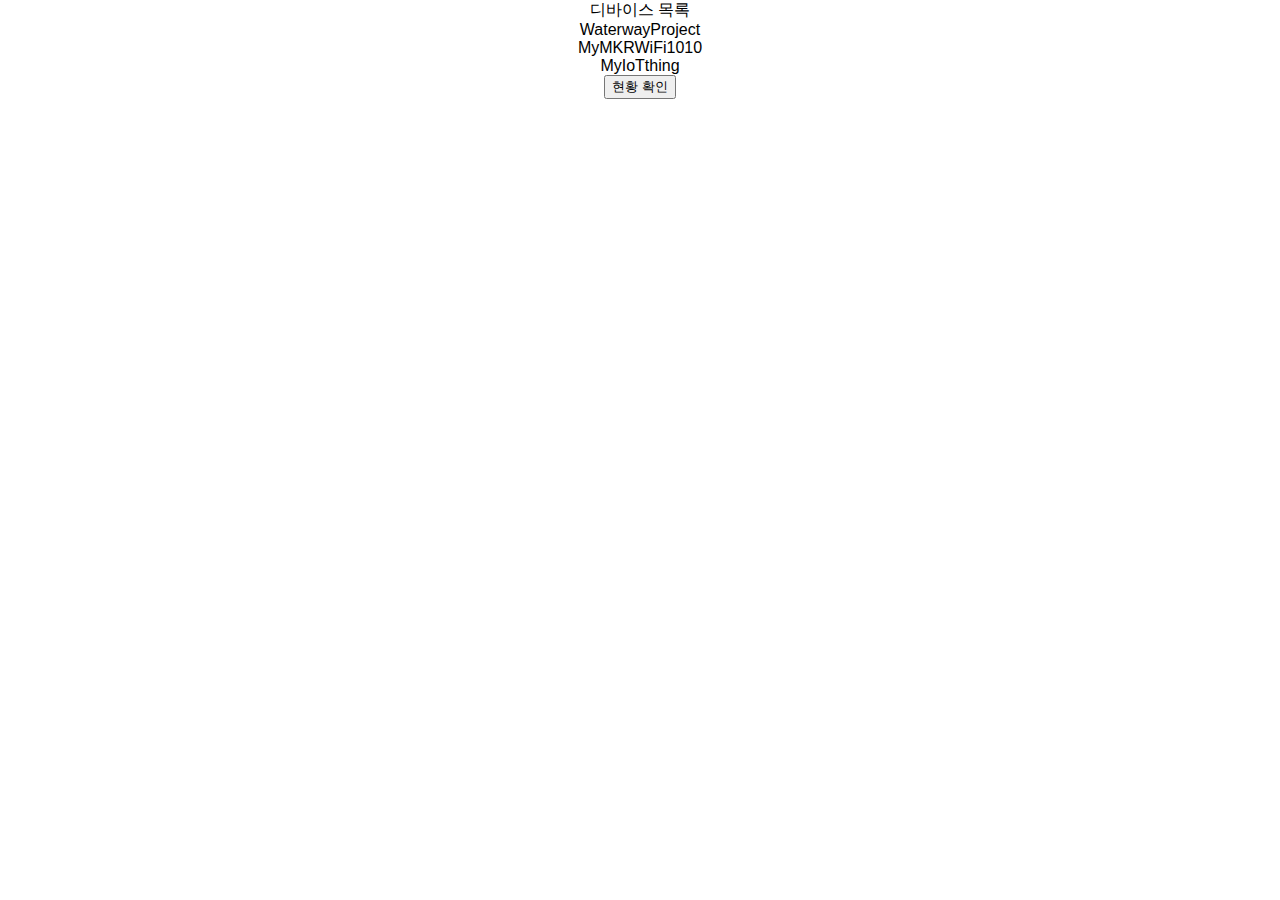
<file: Web_WaterwayProject/out/index.html>
<!DOCTYPE html><html><head><meta charSet="utf-8"/><meta name="viewport" content="width=device-width"/><meta name="next-head-count" content="2"/><link rel="preload" href="./_next/static/css/d39eba5f1a0d3720.css" as="style"/><link rel="stylesheet" href="./_next/static/css/d39eba5f1a0d3720.css" data-n-g=""/><noscript data-n-css=""></noscript><script defer="" nomodule="" src="./_next/static/chunks/polyfills-c67a75d1b6f99dc8.js"></script><script src="./_next/static/chunks/webpack-fdae5a0184dd3453.js" defer=""></script><script src="./_next/static/chunks/framework-3b5a00d5d7e8d93b.js" defer=""></script><script src="./_next/static/chunks/main-f2e125da23ccdc4a.js" defer=""></script><script src="./_next/static/chunks/pages/_app-3893aca8cac41098.js" defer=""></script><script src="./_next/static/chunks/pages/index-56d0205b23498200.js" defer=""></script><script src="./_next/static/Djm0x_DnjNleXrkqhl4IV/_buildManifest.js" defer=""></script><script src="./_next/static/Djm0x_DnjNleXrkqhl4IV/_ssgManifest.js" defer=""></script></head><body><div id="__next"><div class="dlist"><div>디바이스 목록</div><div>WaterwayProject</div><div>MyMKRWiFi1010</div><div>MyIoTthing</div><button>현황 확인</button></div></div><script id="__NEXT_DATA__" type="application/json">{"props":{"pageProps":{"data":{"things":[{"thingName":"WaterwayProject","thingArn":"arn:aws:iot:ap-northeast-2:901994341896:thing/WaterwayProject"},{"thingName":"MyMKRWiFi1010","thingArn":"arn:aws:iot:ap-northeast-2:901994341896:thing/MyMKRWiFi1010"},{"thingName":"MyIoTthing","thingArn":"arn:aws:iot:ap-northeast-2:901994341896:thing/MyIoTthing"}]}},"__N_SSG":true},"page":"/","query":{},"buildId":"Djm0x_DnjNleXrkqhl4IV","assetPrefix":".","isFallback":false,"gsp":true,"scriptLoader":[]}</script></body></html>
</file>
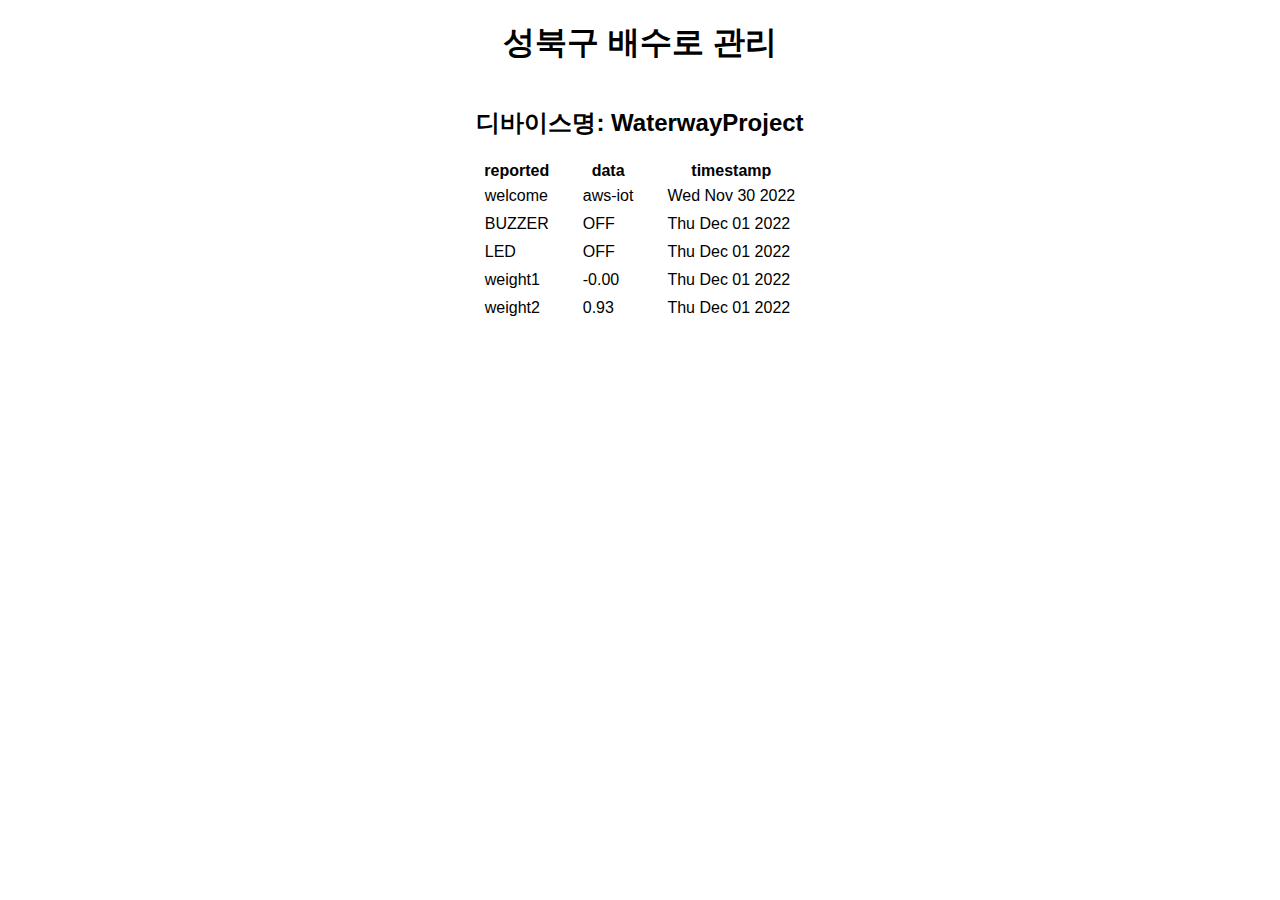
<file: Web_WaterwayProject/out/WaterWay.html>
<!DOCTYPE html><html><head><meta charSet="utf-8"/><meta name="viewport" content="width=device-width"/><meta name="next-head-count" content="2"/><link rel="preload" href="./_next/static/css/d39eba5f1a0d3720.css" as="style"/><link rel="stylesheet" href="./_next/static/css/d39eba5f1a0d3720.css" data-n-g=""/><noscript data-n-css=""></noscript><script defer="" nomodule="" src="./_next/static/chunks/polyfills-c67a75d1b6f99dc8.js"></script><script src="./_next/static/chunks/webpack-fdae5a0184dd3453.js" defer=""></script><script src="./_next/static/chunks/framework-3b5a00d5d7e8d93b.js" defer=""></script><script src="./_next/static/chunks/main-f2e125da23ccdc4a.js" defer=""></script><script src="./_next/static/chunks/pages/_app-3893aca8cac41098.js" defer=""></script><script src="./_next/static/chunks/pages/WaterWay-76448f495d47d2c3.js" defer=""></script><script src="./_next/static/Djm0x_DnjNleXrkqhl4IV/_buildManifest.js" defer=""></script><script src="./_next/static/Djm0x_DnjNleXrkqhl4IV/_ssgManifest.js" defer=""></script></head><body><div id="__next"><div class="main"><h1>성북구 배수로 관리</h1><h2>디바이스명: <!-- -->WaterwayProject</h2><table><thead><tr><th>reported</th><th>data</th><th>timestamp</th></tr></thead><tbody><tr><td>welcome</td><td>aws-iot</td><td>Wed Nov 30 2022</td></tr><tr><td>BUZZER</td><td>OFF</td><td>Thu Dec 01 2022</td></tr><tr><td>LED</td><td>OFF</td><td>Thu Dec 01 2022</td></tr><tr><td>weight1</td><td>-0.00</td><td>Thu Dec 01 2022</td></tr><tr><td>weight2</td><td>0.93</td><td>Thu Dec 01 2022</td></tr></tbody></table></div></div><script id="__NEXT_DATA__" type="application/json">{"props":{"pageProps":{"data":{"state":{"desired":{"welcome":"aws-iot","BUZZER":"OFF","LED":"ON","weight1":"0.0","weight2":"12.56"},"reported":{"welcome":"aws-iot","weight1":"-0.00","weight2":"0.93","LED":"OFF","BUZZER":"OFF"},"delta":{"LED":"ON","weight1":"0.0","weight2":"12.56"}},"metadata":{"desired":{"welcome":{"timestamp":1669805327},"BUZZER":{"timestamp":1669892225},"LED":{"timestamp":1669892225},"weight1":{"timestamp":1669892225},"weight2":{"timestamp":1669892225}},"reported":{"welcome":{"timestamp":1669805327},"weight1":{"timestamp":1669889589},"weight2":{"timestamp":1669889589},"LED":{"timestamp":1669889589},"BUZZER":{"timestamp":1669889589}}},"version":794,"timestamp":1670236353}},"__N_SSG":true},"page":"/WaterWay","query":{},"buildId":"Djm0x_DnjNleXrkqhl4IV","assetPrefix":".","isFallback":false,"gsp":true,"scriptLoader":[]}</script></body></html>
</file>
<file: Web_WaterwayProject/out/_next/static/css/d39eba5f1a0d3720.css>
body,html{padding:0;margin:0;font-family:-apple-system,BlinkMacSystemFont,Segoe UI,Roboto,Oxygen,Ubuntu,Cantarell,Fira Sans,Droid Sans,Helvetica Neue,sans-serif}a{color:inherit;text-decoration:none}*{box-sizing:border-box}@media (prefers-color-scheme:dark){html{color-scheme:dark}body{color:#fff;background:#000}}.dlist,.main{display:flex;justify-content:center;flex-direction:column;align-items:center}td{padding:4px 16px}
</file>
